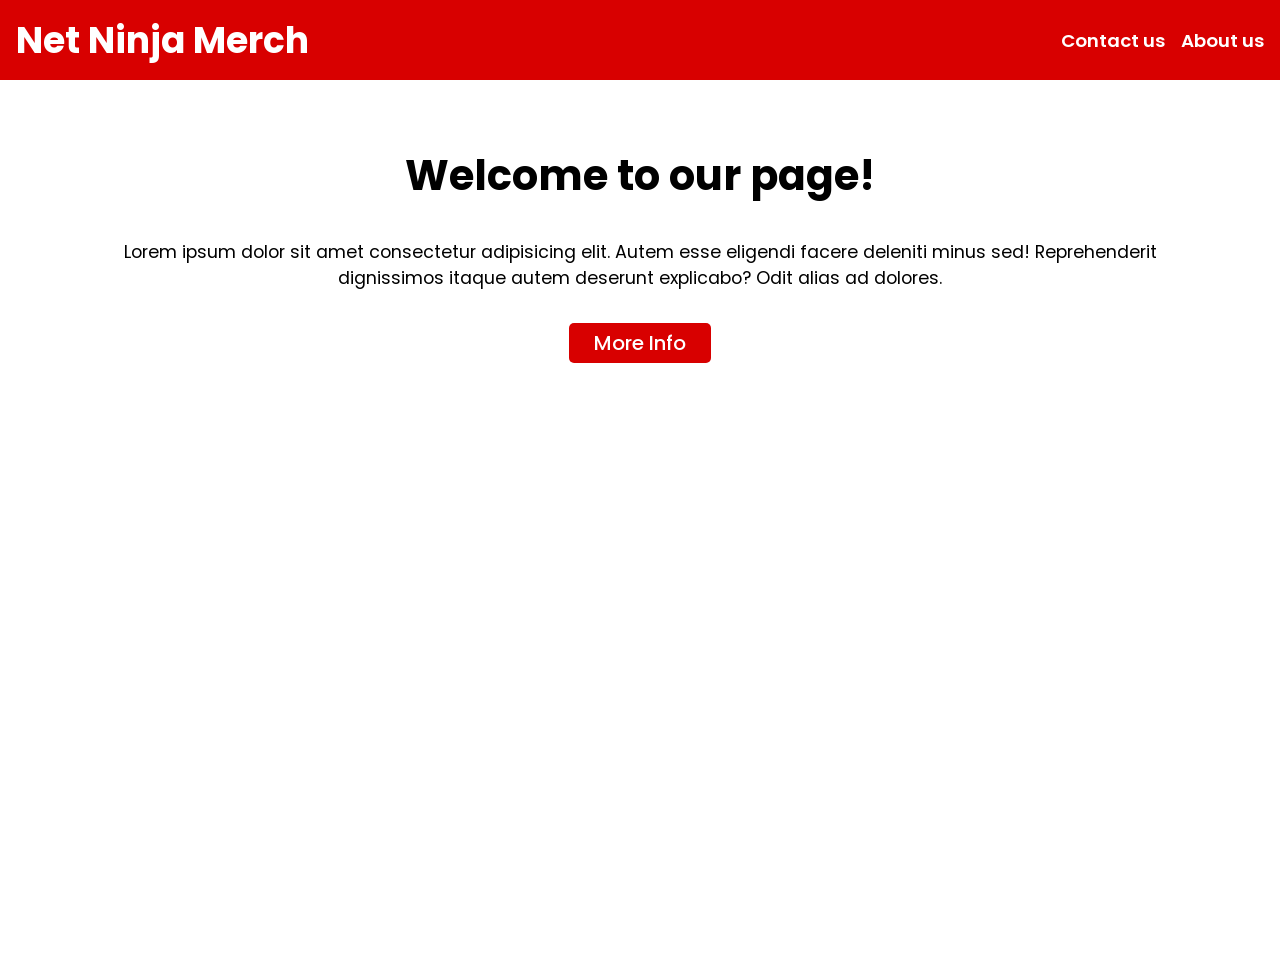
<file: index.html>
<!DOCTYPE html>
<html lang="en">
<head>
    <meta charset="UTF-8">
    <meta name="viewport" content="width=device-width, initial-scale=1.0">
    <link rel="stylesheet" href="assets/styles.css">
    <title>Document</title>
</head>
<body>
    <div class="nav__dummy"></div>
    <nav class="nav">
        <div class="nav-container">
            <a 
                href="index.html"
                class="nav__logo"
            >
                Net Ninja Merch
            </a>
            <div class="nav__links-container">
                <a 
                    href="/contact.html"
                    class="nav__link"
                >
                    Contact us
                </a>
                <a 
                    href="/about.html"
                    class="nav__link"
                >
                    About us
                </a>
            </div>
        </div>
    </nav>

    <main class="main">
        <section class="welcome">
            <h1 class="welcome__heading">
                Welcome to our page!
            </h1>
            <p class="welcome__paragraph">
                Lorem ipsum dolor sit amet consectetur adipisicing elit. Autem esse eligendi facere deleniti minus sed! Reprehenderit dignissimos itaque autem deserunt explicabo? Odit alias ad dolores.
            </p>
            <button class="btn">
                More Info
            </button>
        </section>
    </main>
    
</body>
</html>
</file>
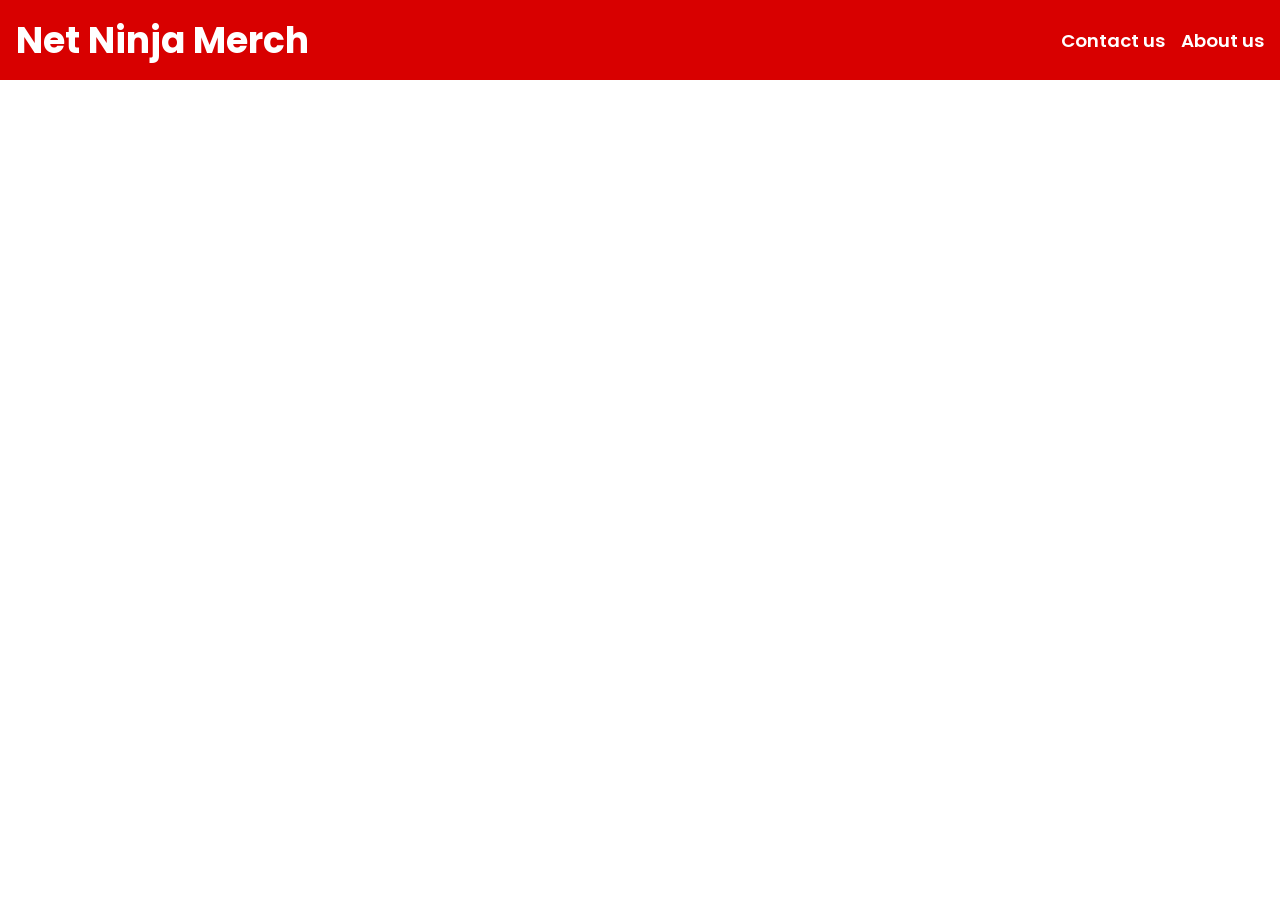
<file: about.html>
<!DOCTYPE html>
<html lang="en">
<head>
    <meta charset="UTF-8">
    <meta name="viewport" content="width=device-width, initial-scale=1.0">
    <link rel="stylesheet" href="assets/styles.css">
    <title>About page</title>
</head>
<body>
    <nav class="nav">
        <div class="nav-container">
            <a 
                href="index.html"
                class="nav__logo"
            >
                Net Ninja Merch
            </a>
            <div class="nav__links-container">
                <a 
                    href="/contact.html"
                    class="nav__link"
                >
                    Contact us
                </a>
                <a 
                    href="/about.html"
                    class="nav__link"
                >
                    About us
                </a>
            </div>
        </div>
    </nav>

    <main class="main">

    </main>

</body>
</html>
</file>
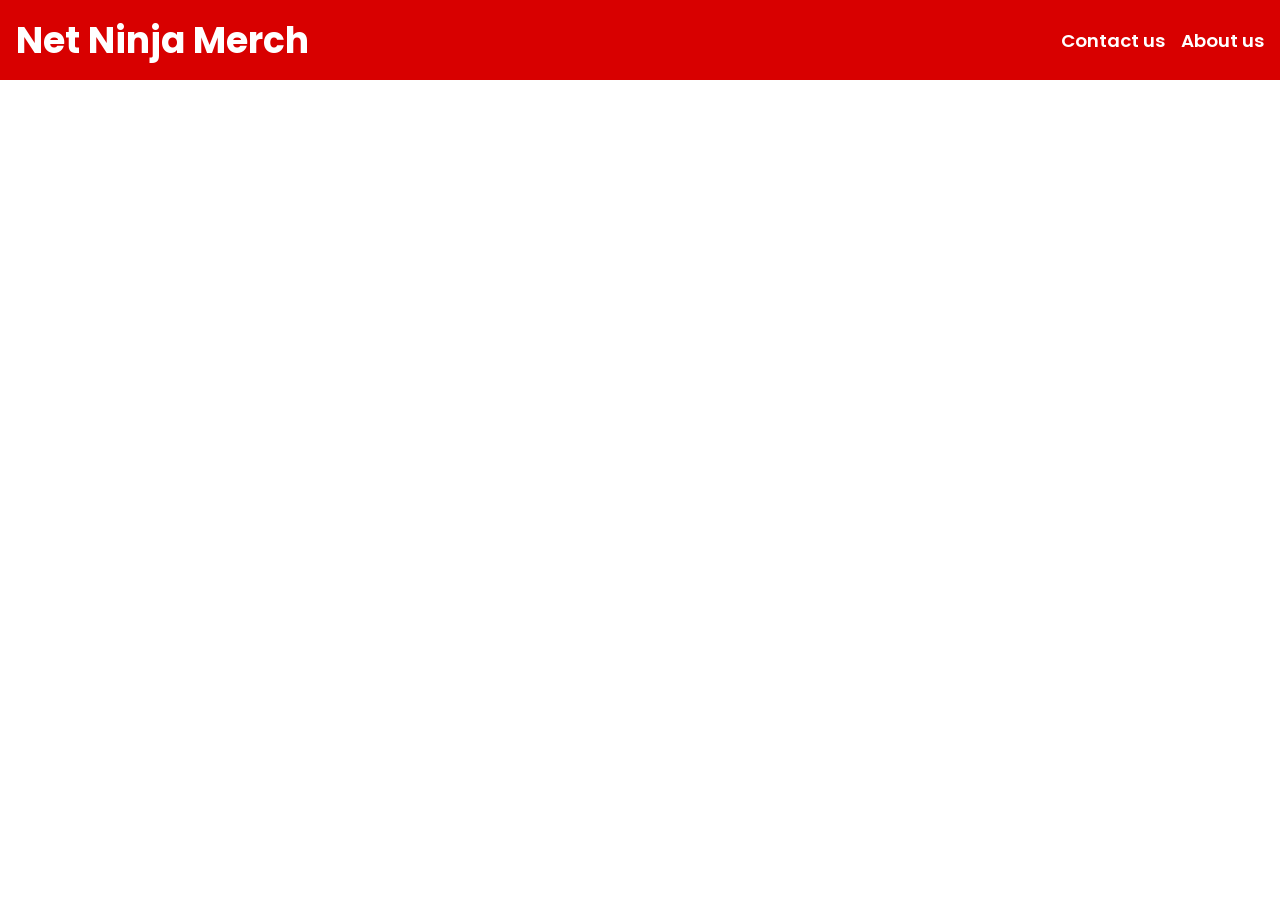
<file: contact.html>
<!DOCTYPE html>
<html lang="en">
<head>
    <meta charset="UTF-8">
    <meta name="viewport" content="width=device-width, initial-scale=1.0">
    <link rel="stylesheet" href="assets/styles.css">
    <title>Document</title>
</head>
<body>
    <nav class="nav">
        <div class="nav-container">
            <a 
                href="index.html"
                class="nav__logo"
            >
                Net Ninja Merch
            </a>
            <div class="nav__links-container">
                <a 
                    href="/contact.html"
                    class="nav__link"
                >
                    Contact us
                </a>
                <a 
                    href="/about.html"
                    class="nav__link"
                >
                    About us
                </a>
            </div>
        </div>
    </nav>

    <main class="main">

    </main>

</body>
</html>
</file>
<file: assets/styles.css>
@import url('https://fonts.googleapis.com/css2?family=Poppins:ital,wght@0,100;0,200;0,300;0,400;0,500;0,600;0,700;0,800;0,900;1,100;1,200;1,300;1,400;1,500;1,600;1,700;1,800;1,900&display=swap');

*{
    margin: 0;
    padding: 0;
    box-sizing: border-box;
    font-size: 1rem;
    font-family: "Poppins", sans-serif;
}

.btn {
    font-size: 1.25rem;
    font-weight: 500;
    color: white;
    background-color: rgb(216, 0, 0);
    padding: 0.25rem 1.5rem;
    border: 1px solid rgba(216, 0, 0, 50%);
    border-radius: 5px;
    cursor: pointer;
}

.btn:hover{
    transform: scale(1.1);
    background-color: rgb(236, 0, 0);
}

.btn:active{
    transform: scale(0.9);
    background-color: rgb(236, 0, 0);
}

.nav {
    position: fixed;
    top: 0;
    left: 0;
    width: 100%;
    height: 5rem;
    background-color: rgb(216, 0, 0);
    z-index: 99;
}

.nav__dummy{
    width: 100%;
    height: 5rem;
}

.nav-container{
    margin-inline: auto;
    padding-inline: 1rem;
    width: 100%;
    height: 100%;
    max-width: 1440px;
    display: flex;
    justify-content: space-between;
    align-items: center;
    gap: 1rem;
}

.nav__logo {
    font-size: 2.25rem;
    font-weight: 700;
    color: white;
    text-decoration: none;
}

.nav__links-container{
    display: flex;
    gap: 1rem;
}

.nav__link{
    font-size: 1.15rem;
    font-weight: 600;
    color: white;
    text-decoration: none;
}

.main {
    width: 100%;
    margin-inline: auto;
    max-width: 1440px;
    min-height: 100vh;
}

.welcome {
    padding: 2rem;
    display: flex;
    flex-direction: column;
    align-items: center;
}

.welcome__heading{
    font-size: 2.6rem;
    margin-bottom: 2rem;
    margin-top: 2rem;;
}

.welcome__paragraph{
    max-width: 100ch;
    text-align: center;
    font-size: 1.1rem;
    margin-bottom: 2rem;
}
</file>
